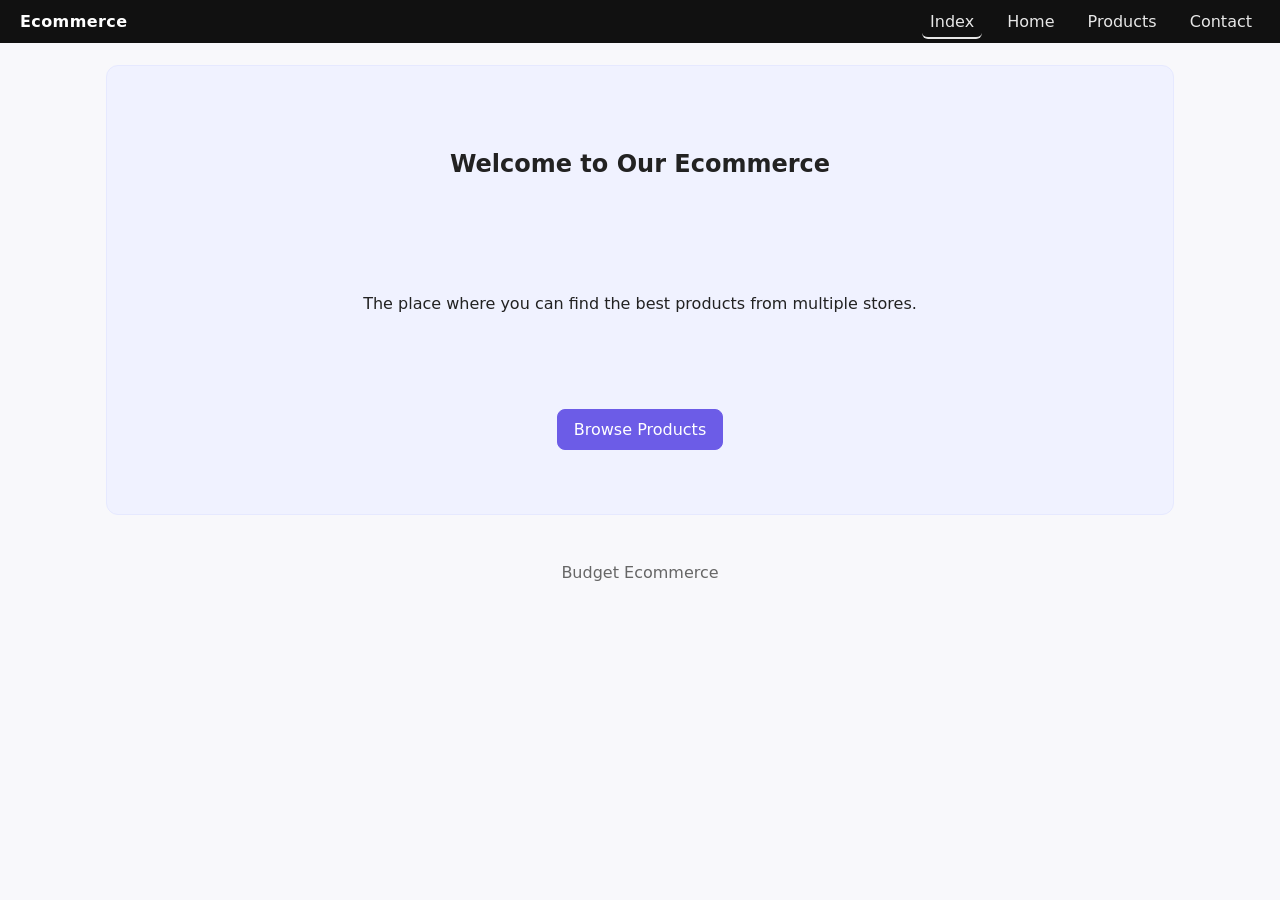
<file: index.html>
<!DOCTYPE html>
<html lang="en">
<head>
  <meta charset="utf-8" />
  <title>Ecommerce — Welcome</title>
  <meta name="viewport" content="width=device-width, initial-scale=1" />
  <link rel="stylesheet" href="style.css" />
</head>
<body class="page-index">
  <nav class="nav">
    <a class="logo" href="index.html">Ecommerce</a>
    <div class="links">
      <a href="index.html" class="active">Index</a>
      <a href="home.html">Home</a>
      <a href="products.html">Products</a>
      <a href="contact.html">Contact</a>
    </div>
  </nav>

  <main class="container">
    <section class="hero">
      <h1>Welcome to Our Ecommerce</h1>
      <p>The place where you can find the best products from multiple stores.</p>
      <a class="btn" href="products.html">Browse Products</a>
    </section>

  </main>

  <footer class="footer"> Budget Ecommerce</footer>
</body>
</html>
</file>
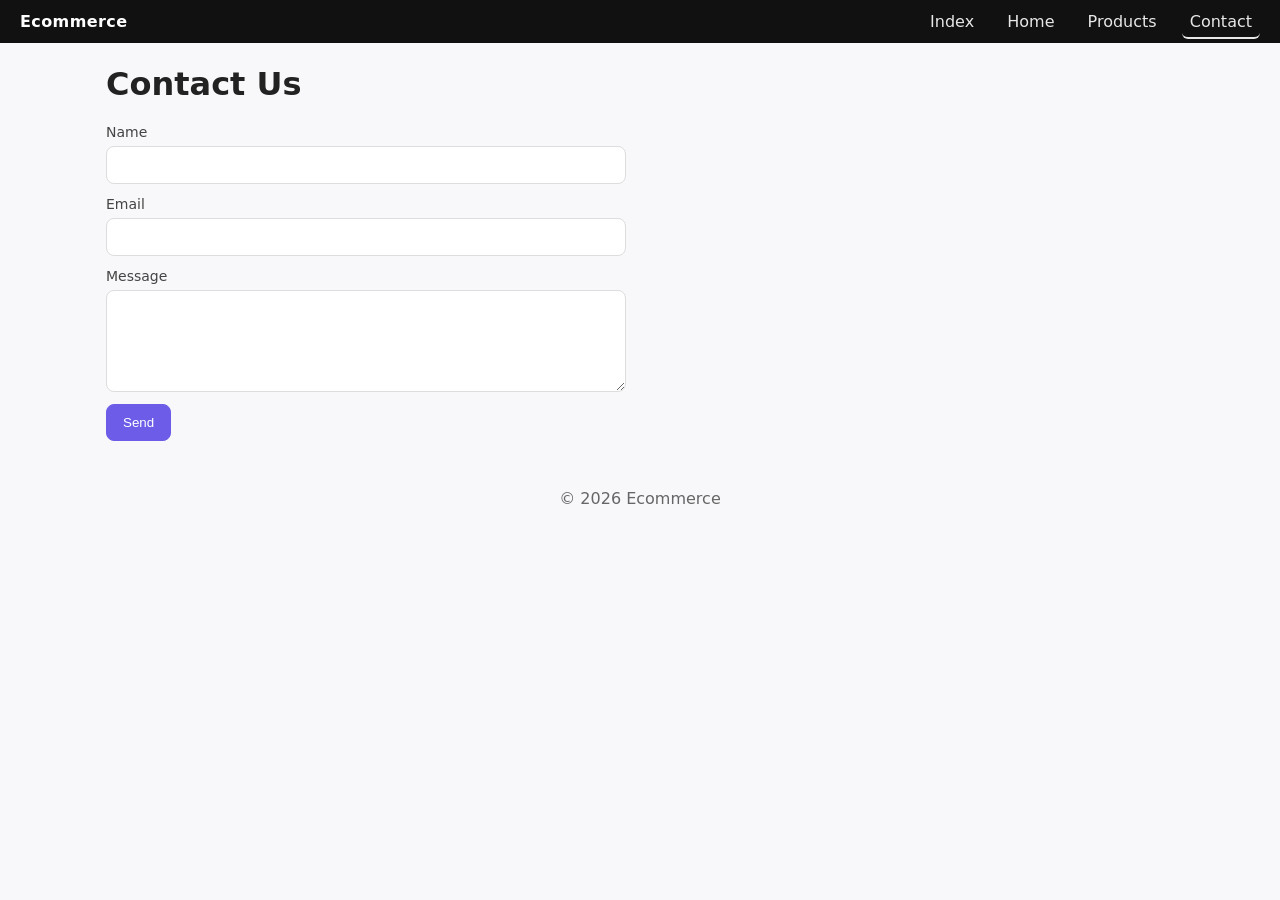
<file: contact.html>
<!DOCTYPE html>
<html lang="en">
<head>
  <meta charset="utf-8" />
  <title>Ecommerce — Contact</title>
  <meta name="viewport" content="width=device-width, initial-scale=1" />
  <link rel="stylesheet" href="style.css" />
</head>
<body class="page-contact">
  <nav class="nav">
    <a class="logo" href="index.html">Ecommerce</a>
    <div class="links">
      <a href="index.html">Index</a>
      <a href="home.html">Home</a>
      <a href="products.html">Products</a>
      <a href="contact.html" class="active">Contact</a>
    </div>
  </nav>

  <main class="container">
    <h1>Contact Us</h1>
    <form class="form" onsubmit="event.preventDefault(); alert('Message sent!');">
      <label>
        Name
        <input type="text" required />
      </label>
      <label>
        Email
        <input type="email" required />
      </label>
      <label>
        Message
        <textarea rows="5" required></textarea>
      </label>
      <button class="btn" type="submit">Send</button>
    </form>
  </main>

  <footer class="footer">© 2026 Ecommerce</footer>
</body>
</html>
</file>
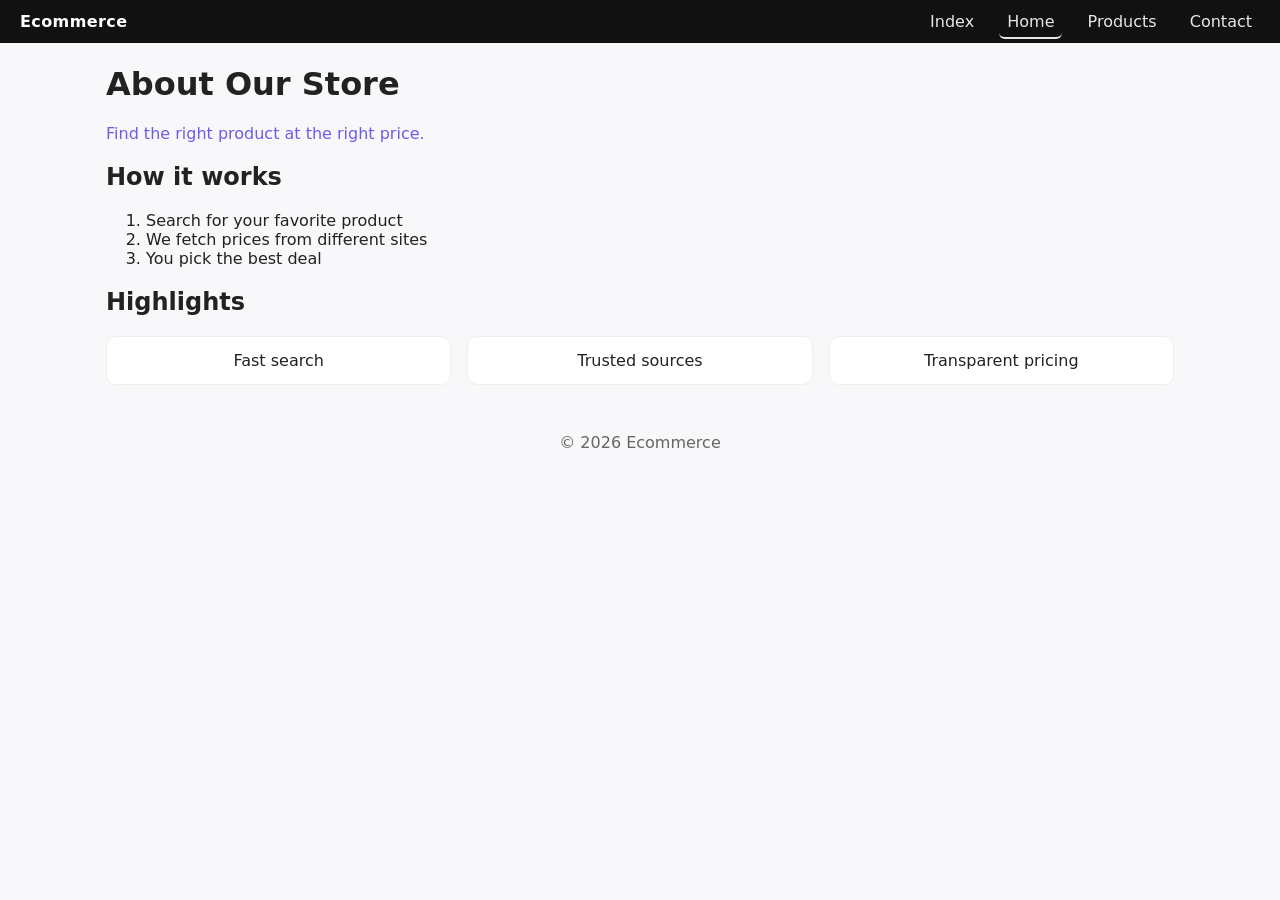
<file: home.html>
<!DOCTYPE html>
<html lang="en">
<head>
  <meta charset="utf-8" />
  <title>Ecommerce — Home</title>
  <meta name="viewport" content="width=device-width, initial-scale=1" />
  <link rel="stylesheet" href="style.css" />
</head>
<body class="page-home">
  <nav class="nav">
    <a class="logo" href="index.html">Ecommerce</a>
    <div class="links">
      <a href="index.html">Index</a>
      <a href="home.html" class="active">Home</a>
      <a href="products.html">Products</a>
      <a href="contact.html">Contact</a>
    </div>
  </nav>

  <main class="container">
    <header class="page-header">
      <h1>About Our Store</h1>
      <p class="tagline">Find the right product at the right price.</p>
    </header>

    <section>
      <h2>How it works</h2>
      <ol>
        <li>Search for your favorite product</li>
        <li>We fetch prices from different sites</li>
        <li>You pick the best deal</li>
      </ol>
    </section>

    <section>
      <h2>Highlights</h2>
      <div class="grid cols-3">
        <div class="card">Fast search</div>
        <div class="card">Trusted sources</div>
        <div class="card">Transparent pricing</div>
      </div>
    </section>
  </main>

  <footer class="footer">© 2026 Ecommerce</footer>
</body>
</html>
</file>
<file: style.css>
/* Basic Reset & Theme */
* { box-sizing: border-box; }
html, body { height: 100%; }
body { margin: 0; font-family: system-ui, Arial, sans-serif; color: #222; background: #f8f8fb; }
img { display: block; max-width: 100%; }
a { text-decoration: none; color: inherit; }

/* Navbar */
.nav { position: sticky; top: 0; z-index: 10; display: flex; justify-content: space-between; align-items: center; gap: 16px; padding: 12px 20px; background: #111; color: #fff; }
.nav .logo { font-weight: 700; letter-spacing: .4px; }
.nav .links a { color: #fff; opacity: .9; margin-left: 12px; padding: 6px 8px; border-radius: 6px; }
.nav .links a:hover { opacity: 1; background: rgba(255,255,255,.1); }
.nav .links .active { border-bottom: 2px solid #fff; }

/* Layout helpers */
.container { max-width: 1100px; margin: 22px auto; padding: 0 16px; }
.footer { margin-top: 32px; padding: 16px; text-align: center; color: #666; }

/* Hero (index) */
.hero { display: grid; place-items: center; min-height: 50vh; background: #f0f2ff; border: 1px solid #e6e9ff; border-radius: 12px; padding: 24px; text-align: center; }
.btn { display: inline-block; background: #6c5ce7; color: #fff; padding: 10px 16px; border-radius: 8px; border: 1px solid #6c5ce7; transition: filter .15s; }
.btn:hover { filter: brightness(.95); }

/* Cards & Grids */
.grid { display: grid; grid-template-columns: repeat(auto-fill, minmax(220px, 1fr)); gap: 16px; }
.grid.cols-3 { grid-template-columns: repeat(auto-fit, minmax(180px, 1fr)); }

.card { background: #fff; border: 1px solid #eee; border-radius: 10px; padding: 14px; text-align: center; }

.product { background: #fff; border: 1px solid #eee; border-radius: 12px; overflow: hidden; }
.product img { height: 160px; width: 100%; object-fit: cover; }
.product .p { padding: 10px 12px; }
.price { color: #2ecc71; font-weight: 700; }

/* Forms */
.form { display: grid; gap: 12px; max-width: 520px; }
.form label { display: grid; gap: 6px; font-size: 14px; color: #444; }
.form input, .form textarea { padding: 10px 12px; border: 1px solid #ddd; border-radius: 8px; background: #fff; font: inherit; }
.form button { width: fit-content; }

/* Page-specific optional tweaks */
.page-home .tagline { color: #6c5ce7; }
</file>
